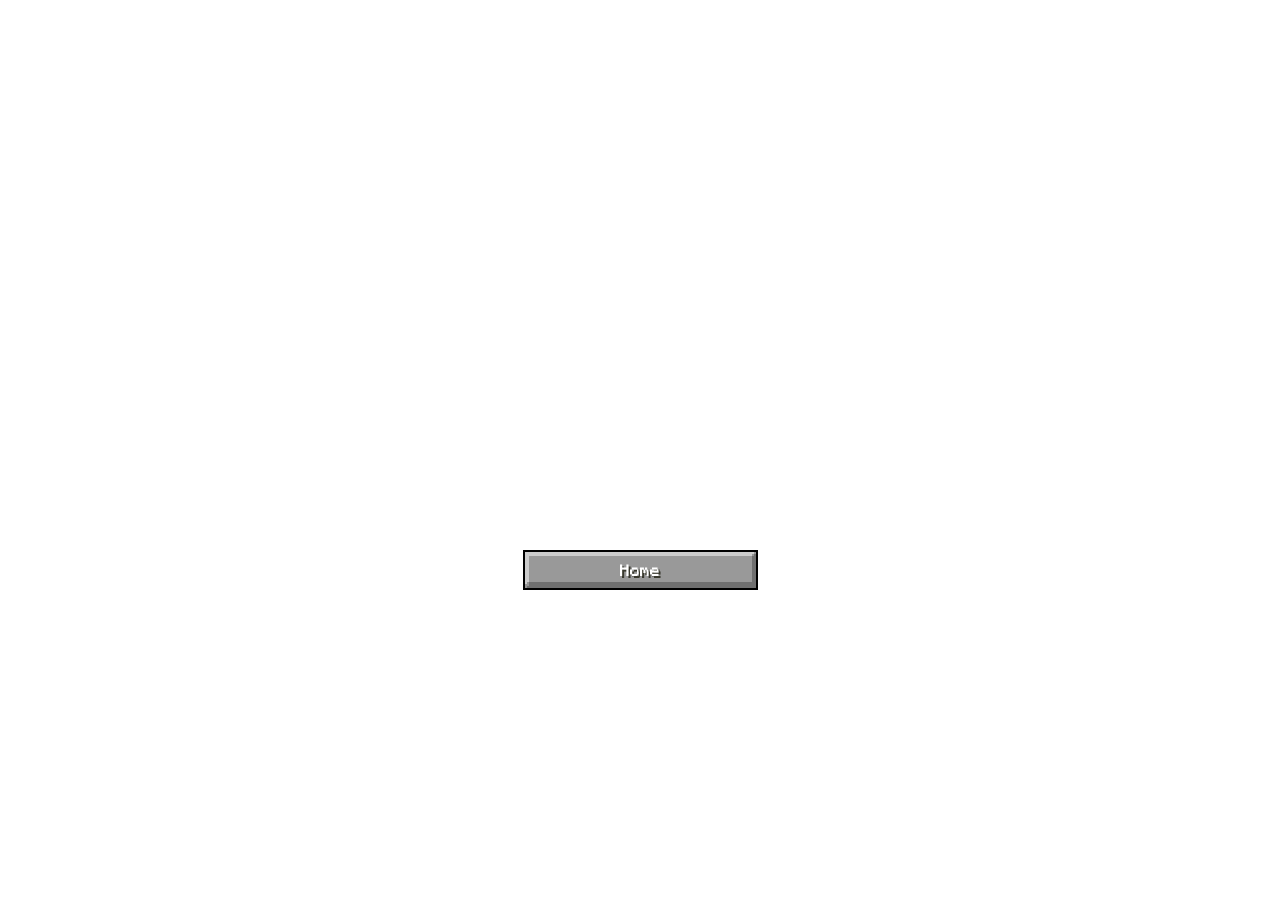
<file: milestone1/Minecraft.html>
<!DOCTYPE html>
<html lang="en">
 <head>
 <meta charset="utf-8" />
 <meta
 name="viewport"
 content="width=device-width, initial-scale=1.0" />
 <title>My Project</title>
 <link rel="stylesheet" href="./Minecraft.css" />
 <style>
 </style>
 </head>
 <body>
    <header>
      <h2 class="test">Minecraft Clips</h2>
    </header>
      
         <main class="dark_background">
            
            <iframe class="content" src="https://www.youtube.com/embed/XUxuOW2_KTw?si=ZkTxlmFBrIDSrAP2" title="YouTube video player" frameborder="0" allow="accelerometer; autoplay; clipboard-write; encrypted-media; gyroscope; picture-in-picture; web-share" referrerpolicy="strict-origin-when-cross-origin" allowfullscreen></iframe>
         </main>
         <footer>
            <a href="/index.html">
            <table class="content">
               
               <tr>
                     <th style="width: 225px; height: 30px;">
                        Home
                     </th>
               </tr>
               
            </table>
            </a>
         </footer>

    
 </body>
</html>
</file>
<file: milestone1/Minecraft.css>
@font-face {
  font-family: Minecraftia;
  src: url([data-uri]);
}
/*@media{}looks fine on both*/
body{
    background-image: url("https://raw.githubusercontent.com/Cadzen505/Cadzen505.github.io/main/Minecraft_Assets/mc_server_background.webp");
    grid: minmax(0px, 1fr) repeat(6, minmax(0, 175px)) minmax(0px, 1fr);
    margin: 0;

    color: white;   
    text-align: center;
    font-family: Minecraftia;
}

.dark_background{
    background-image: url("https://raw.githubusercontent.com/Cadzen505/Cadzen505.github.io/main/Minecraft_Assets/mc_server_background.webp");
    filter: brightness(40%);

    padding-bottom: 15rem;
    padding-top: 4rem;

}
.content{
    filter: brightness(100%);
}

footer {

    a {
        color: inherit; 
        text-decoration: none;
    }

    table, tr, td {
        margin: 0 auto;
        border: 2px solid black;
        box-shadow: inset -2px -4px #0004, inset 2px 2px rgba(255, 255, 255, 0.5);
        cursor: pointer;
	    overflow: hidden;
	    white-space: nowrap;
	    user-select: none;        
        margin-top: 1rem;

        background: #999 url('https://i.ibb.co/rb2TWXL/bgbtn.png') center / cover;;
        font-family: Minecraftia;
        text-shadow: 2px 2px #202013CC;
        font-size: small;
        image-rendering: pixelated;

        

        &:hover th {
		    background-color: rgba(100, 100, 255, .45);
		    text-shadow: 2px 2px #202013CC;
		    color: #FFFFA0;
	    }

        &:active th {
		    box-shadow: inset -2px -4px #0004, inset 2px 2px #FFF5;
	    }

        

    }
}
</file>
